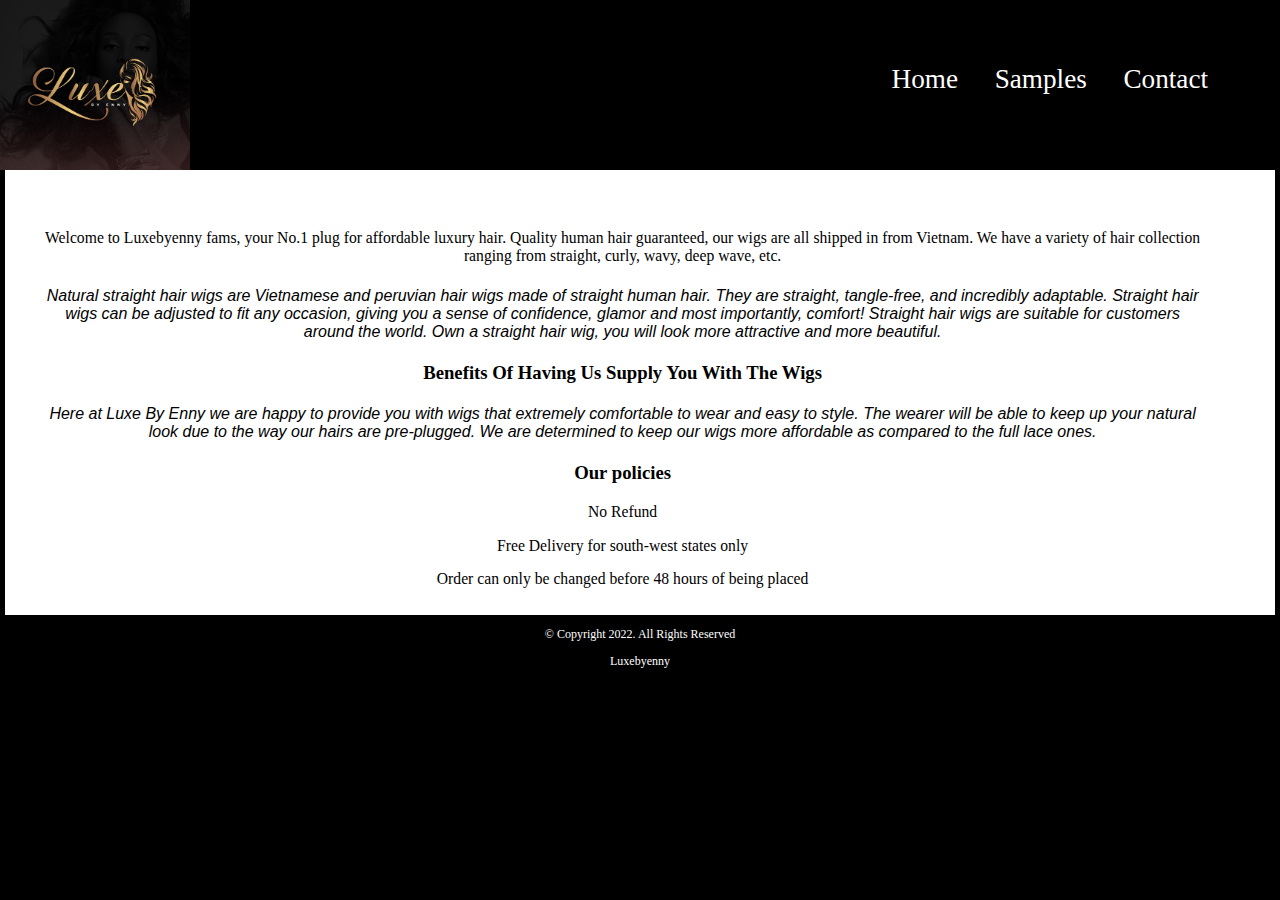
<file: index.html>
<!DOCTYPE html>
<html lang="en">
<head>
  <title>Luxe By Enny</title>
  <!--Logo next to the title in the head section of the website-->
  <link rel="shortcut icon" href="images/favicon (1).ico">
  <meta charset="utf-8">
  <link rel="stylesheet" href="css/styles.css">
  <meta name="viewport" content="width=device-width, inital-scale=1">
</head>
<body>
  <div id = "Container">
    <header>
       <img src="images/Luxe-By-Enny's-logo.png" alt= "Luxe By Enny Logo">
    </header>

    <!--Webpage Navigations-->
    <nav>
      <ul>
        <li><a href="index.html">Home</a></li>
        <li><a href="sample.html">Samples</a></li>
        <li><a href="contact.html">Contact</a></li>
      </ul>
    </nav>
    <!--Here is the main content   -->
    <main>


      <div class="desktop">
        <!--<img src= "images/Herself.png" alt= "Business Owner">-->
        <p> Welcome to Luxebyenny fams, your No.1 plug for affordable luxury hair. Quality human hair guaranteed, our wigs are all shipped in from Vietnam. We have a variety of hair collection ranging from straight, curly, wavy, deep wave, etc.</p>

        <h4>Natural straight hair wigs are Vietnamese and peruvian hair wigs made of straight human hair. They are straight, tangle-free, and incredibly adaptable. Straight hair wigs can be adjusted to fit any occasion, giving you a sense of confidence, glamor and most importantly, comfort! Straight hair wigs are suitable for customers around the world. Own a straight hair wig, you will look more attractive and more beautiful.</h4>
        <h3>Benefits Of Having Us Supply You With The Wigs</h3>
        <h4> Here at Luxe By Enny we are happy to provide you with wigs that extremely comfortable to wear and easy to style. The wearer will be able to keep up your natural look due to the way our hairs are pre-plugged. We are determined to keep our wigs more affordable as compared to the full lace ones.</h4>
        <h3> Our policies</h3>
          <p> No Refund </p>
          <p> Free Delivery for south-west states only</p>
          <p>Order can only be changed before 48 hours of being placed</p>


        <!--<img src ="images/contact-picture.png" alt= "Contact picture ">-->

      </div>
    </main>

    <footer>

      <p>&copy; Copyright 2022. All Rights Reserved</p>
      <p><a href= "mailto:luxebyenny@gmail.com">Luxebyenny</a></p>

    </footer>
  </div>
</body>
</html>
</file>
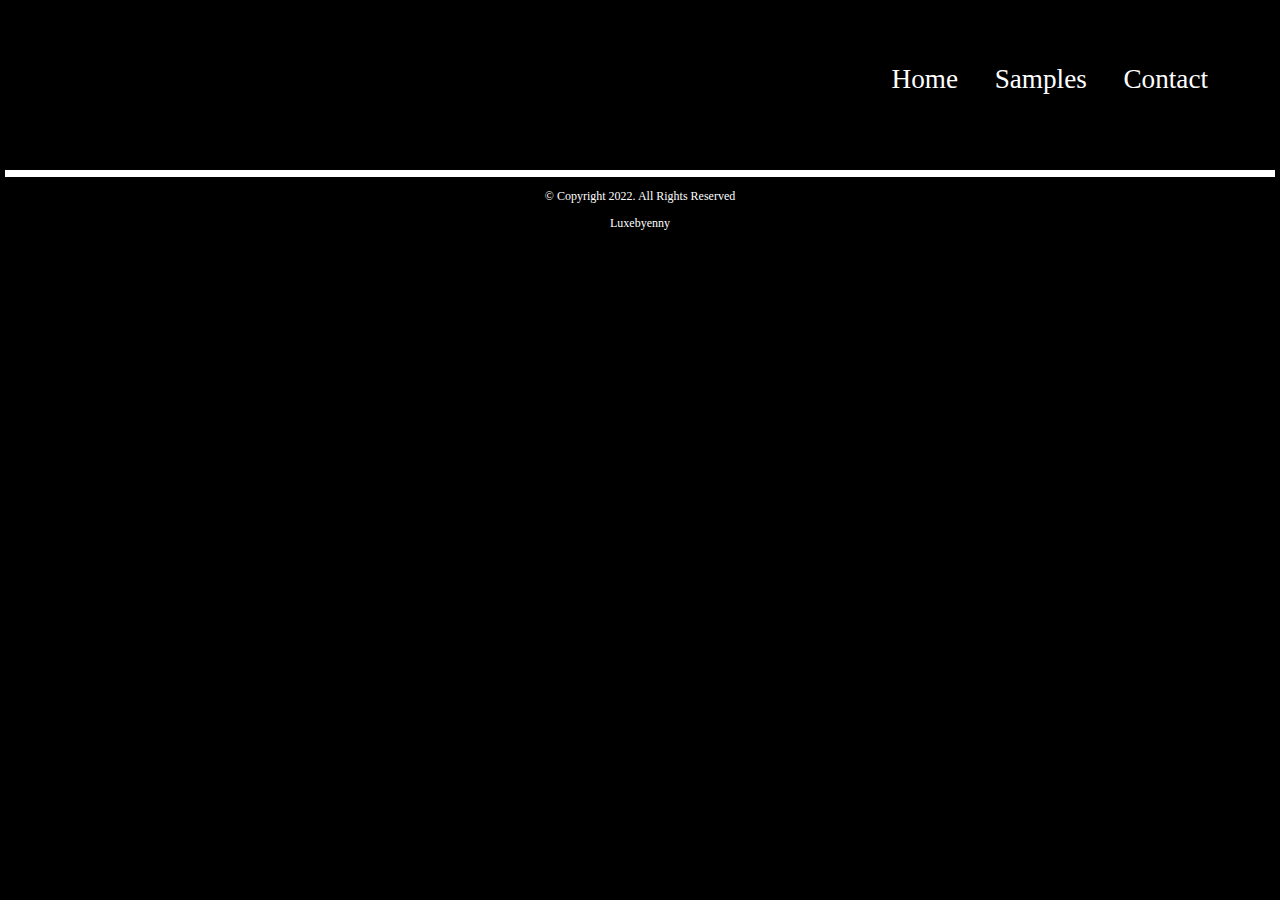
<file: template.html>
<!DOCTYPE html>
<html lang="en">
<head>
  <!--Title for on the webpage-->
  <title>Luxe By Enny</title>
  <!--Logo next to the title -->
  <link rel="shortcut icon" href="images/favicon (1).ico">
  <meta charset="utf-8">
  <link rel="stylesheet" href="css/styles.css">
  <meta name="viewport" content="width=device-width, inital-scale=1">
</head>
<body>
  <div id= "Container">
    <!--Header section-->
    <header>
      <h1>Luxe By Enny</h1>
    </header>
    <!--Navigations-->
    <nav>
      <ul>
        <li><a href="index.html">Home</a></li>
        <li><a href="sample.html">Samples</a></li>
        <li><a href="contact.html">Contact</a></li>
      </ul>
    </nav>

    <main>
      <div>

      </div>
    </main>

    <footer>

      <p>&copy; Copyright 2022. All Rights Reserved</p>
      <p><a href= "mailto:luxebyenny@gmail.com">Luxebyenny</a></p>

    </footer>
  </div>
</body>
</html>
</file>
<file: css/styles.css>
/*
Name: Huzzein Adebiyi
Class: Web development
Project: Website for a hair business
*/
body,header,nav,main,footer,h1,div,img,ul{
  margin:0;
  padding: 0;
  border:0;
}

body{
  background-color: #000;
}
/*Styles rule for Header in all viewport*/
header{
  position:-webkit-sticky;
  position:sticky;
  background-color: #000;
  height: 170px;
}

img{
  max-width: 100%;
  margin: 0 0px;
}
/*This is to make sure the logo appear in the middle for a mobile viewport's header*/
header img{
  /*Aligns to the middle of the screen, tested on my mobile device*/
  margin-left: 105px;
  width: auto;
  height:170px;
  /*Time  taken to adjust position when changing from mobile to larger screen*/
  transition-duration: 3s;

}


nav{
  padding: auto;
}

nav ul{
  list-style-type: none;
  text-align: center;
}

nav li{
  font-size: 1.7em;
  font-style: bold;
  border-top: 1px solid #fff;
}

nav li:first-child{
  border-top: none;
}
/*Removing the Last child border*/
nav li:last-child{
  border-right: none;
}

nav li a{
  display: block;
  color: #fff;
  padding: 0.6em 0.2em;
  text-decoration: none;
}
nav li:first-child{
  border-top: none;
}
/*Styling the main area to user's preference*/
main{
  margin-top: 3.2em;
  margin-bottom: 3.8em
  display:block;
  margin-left: auto;
  margin-right: auto;
  width: 98%;
  background-color: #fff;
  padding: 0.2em;
}
.desktop{
  text-align: center;
  display: block;
  padding: 0.5em 2em
}


/*Removing Hair video display from mobile viewport*/
#Hair-Videos{
  display: inline-block;
   margin-left: auto;
   margin-right: auto;
   width: 90%;
   text-align: center;
}

#HP{
  text-align: center;
  margin:0 auto;
}

#Reviews{
  text-align: center;
  padding:0 1.5em;
  margin:none;
}

#contact{
  text-align: center;
  margin: auto;
}
h2{
  text-align: center;
  margin-left: auto;
}
/*Social icon linking to user's social media page in the contact page*/
.social-icon{
  border-radius: circle;
  text-decoration: none;
  margin-left: 1.5px;
  color:#FF19B3;
}

.social-icons{
  border-radius: circle;
  text-decoration: none;
  margin-left: 1.5px;
  color:#00CC00;
}
/*Hover effects on social media icons */
.social-icon:hover{
  color: #990066;
  transition-duration: 0.2s;
}

.social-icons:hover{
  color: #0D4D00;
  transition-duration: 0.2s;
}
.map{
  border: 2% solid #000;
  width: 95%;
  height: 50%;
}
/*The phone_number does not need to appear on a mobile viewport only the link needs to*/
.tel-num{
  display: none;
}

.tel-link{
  display: block;
}

footer p {
  font-size: 0.75em;
  text-align: center;
  color: #fff;
  padding: auto;
}

footer p a{
  color: #fff;
  text-decoration: none;
}
/*Media query for Tablet screen viewport*/
@media screen and (min-width: 769px){
header{
  float:left;
}
  header img{
    margin-left: 0;
    transition-duration: 4s;
  }

  nav{
    float:right;
    margin-top: 3.0em;
  }

  nav li{
    border-top: none;
    border-bottom: none;
    display: inline-block;
    margin-right: 0.8em
  }

  nav li:last-child{
    border-left: none;
  }

  nav ul{
    float: right;
    margin-right: 2.8em;
  }


  main{
    display:block;
    margin-left: auto;
    margin-right: auto;
    width: 96%;
    background-color: #fff;
    padding-right: 38px;
    clear: left;
  }

  header{
  background-color: #000;
  padding-bottom: 0.4px;
 }

 header img{
   height: 170px;
   width: auto;
 }

 img{
   max-width: 100%
 }
 #Hair-Videos{
   display:block;
   width: 100%;
   margin: 0 1.5em;
 }

 #Reviews{
   height: auto;
   width: auto;
 }
/*Phone number link display should not appear on a Tablet viewport*/
  .tablet{
    display: none;
    margin-left: auto
  }

/*Modifying the display of the text in the desktop viewport*/
  .desktop{
    margin-top: 2em;
    margin-bottom: auto;
    display:block;
    text-align: center;

  }

  .desktop p{
    font-style: normal;
    font-weight: lighter;
    margin: none;
    font-size: 0.98em;
  }

  .desktop h4{
    font-family: sans-serif;
    font-style: oblique;
    font-weight: 100;
  }
/*This is not needed at the moment */
/*  .desktop img{
    text-align: left;
    height: 80px;
    width:auto;
  }
  */
/*Embeded map of product's location*/
  .map{
    border: 4px solid #000;
    margin: auto;
    width: 75%;
    height: 50%;
  }
  .tel-num{
    display: block;
  }
  /*Visible number should appear on desktop viewport instead of a phone link*/
  .tel-link{
    display: none;
  }

}
/*Media query for Large desktop viewport*/
@media screen and (min-width: 1720px){
  header{
    max-width: 100%;
    padding: none;
  }
  nav{
    text-align: right;
    margin: 4em 1em 0 0;
  }

  nav li{
    border-top: none;
    border-right: 1px solid #000;
    display: inline-block;
    padding: 2%;
    color: #ccc;
  }

  nav li:hover{
    color: #a5a9c4;
  }
  #contact{
    margin: 0 5em;
    text-align:center;
  }


  .tablet{
    display: none;
  }
  .desktop{
    text-align: center;
    display: block;
  }
}

@media print{
  body{
    background-color: #a6a4a7;
    color: #fff;
  }
}
</file>
